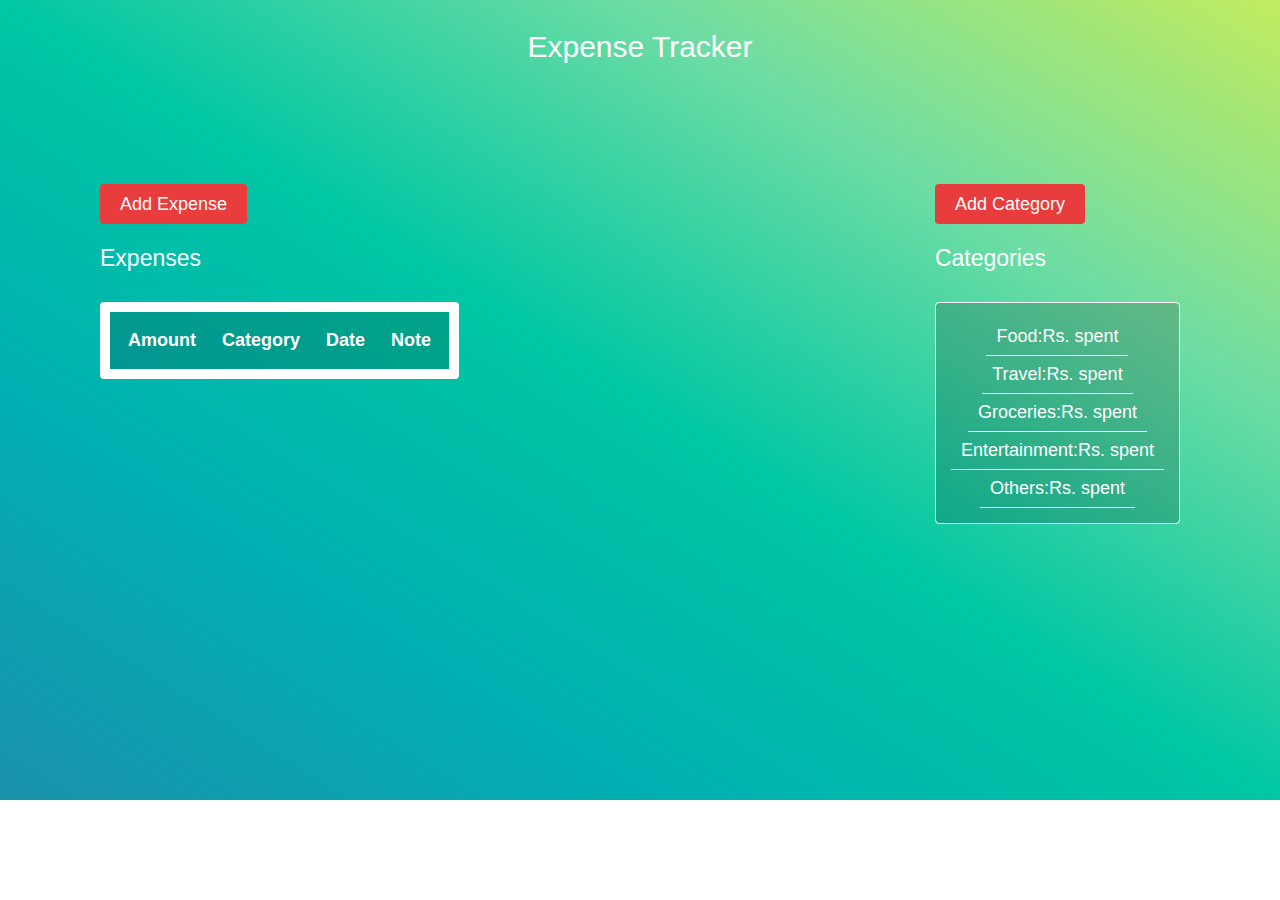
<file: tracker.html>
<!DOCTYPE html>
  <head>
    <meta charset="UTF-8">
    <meta http-equiv="X-UA-Compatible" content="IE=edge">
    <meta name="viewport" content="width=device-width, initial-scale=1.0">
    <link rel="preconnect" href="https://fonts.googleapis.com">
    <link rel="preconnect" href="https://fonts.gstatic.com" crossorigin>
    <link rel="stylesheet" href="https://fonts.googleapis.com/css?family=Tangerine">
    <title>Expense Tracker</title>
    <link rel="stylesheet" href="tracker.css">
  </head>
  <body>
    <div class="image">
      <div class="full_body">
        <div class="title">Expense Tracker</div>
        
        <div class="container">
          <div class="expenses">
            <a href="#" class="buttons" onclick="add_expense_page()">Add Expense</a>

            <br>

            <div class="available-expenses">
              <div class="sub-title">Expenses</div>

              <table class="expense-table" cellspacing="10px" cellpadding="8px 20px">
                <tr style="border-bottom: 1px solid white;">
                  <th>Amount</th>
                  <th>Category</th>
                  <th>Date</th>
                <th>Note</th>
                </tr>

              </table>
            </div>

            <form action="#" class="add-new-expense">
              <span>
                <label for="amount">Amount:</label>

                <input type="text" class="form-input" name="amount" placeholder="How much?"/>
              </span>

              <span>
                <label for="category">Category :</label>

                <select name="category" id="category">
                  
                  <option value="Food">Food</option>

                  <option value="Travel">Travel</option>

                  <option value="Groceries">Groceries</option>

                  <option value="Entertainment">Entertainment</option>

                  <option value="Others">Others</option>
                </select>
              </span>

              <span>
                <label for="date">Date:</label>

                <input type="date" class="form-input" name="date" placeholder="dd-mm-yyyy"/>
              </span>

              <span>
                <label for="note">Note:</label>

                <input type="text" class="form-input" name="note" placeholder="What did you spend on?"/>
              </span>

              <span>
                <a href="#" class="buttons" onclick="add_expense()">Submit</a>
              </span>
            </form>
          </div>

          <div class="category">
            <a href="#" class="buttons" onclick="add_category_page()">Add Category</a>

            <br>

            <div class="sub-title">Categories</div>

            <div class="available-categories">
              <span>Food:<span id="food">Rs. spent</span></span>

              <span>Travel:<span id="travel">Rs. spent</span></span>

              <span>Groceries:<span id="groceries">Rs. spent</span></span>

              <span>Entertainment:<span id="entertainment">Rs. spent</span></span>

              <span>Others:<span id="others">Rs. spent</span></span>
            </div>

            <form action="#" class="add-category">
              <span>
                <label for="category">Category Name:</label>

                <input type="text"class="form-input" name="new-category" placeholder="Enter Category Name:"/>
              </span>

              <span>
                <a href="#" class="buttons" onclick="add_category()"> Submit </a>
              </span>
            </form>
          </div>
        </div>
      </div>
    </div>
  </body>
  <script src="tracker.js"></script>
</html>
</file>
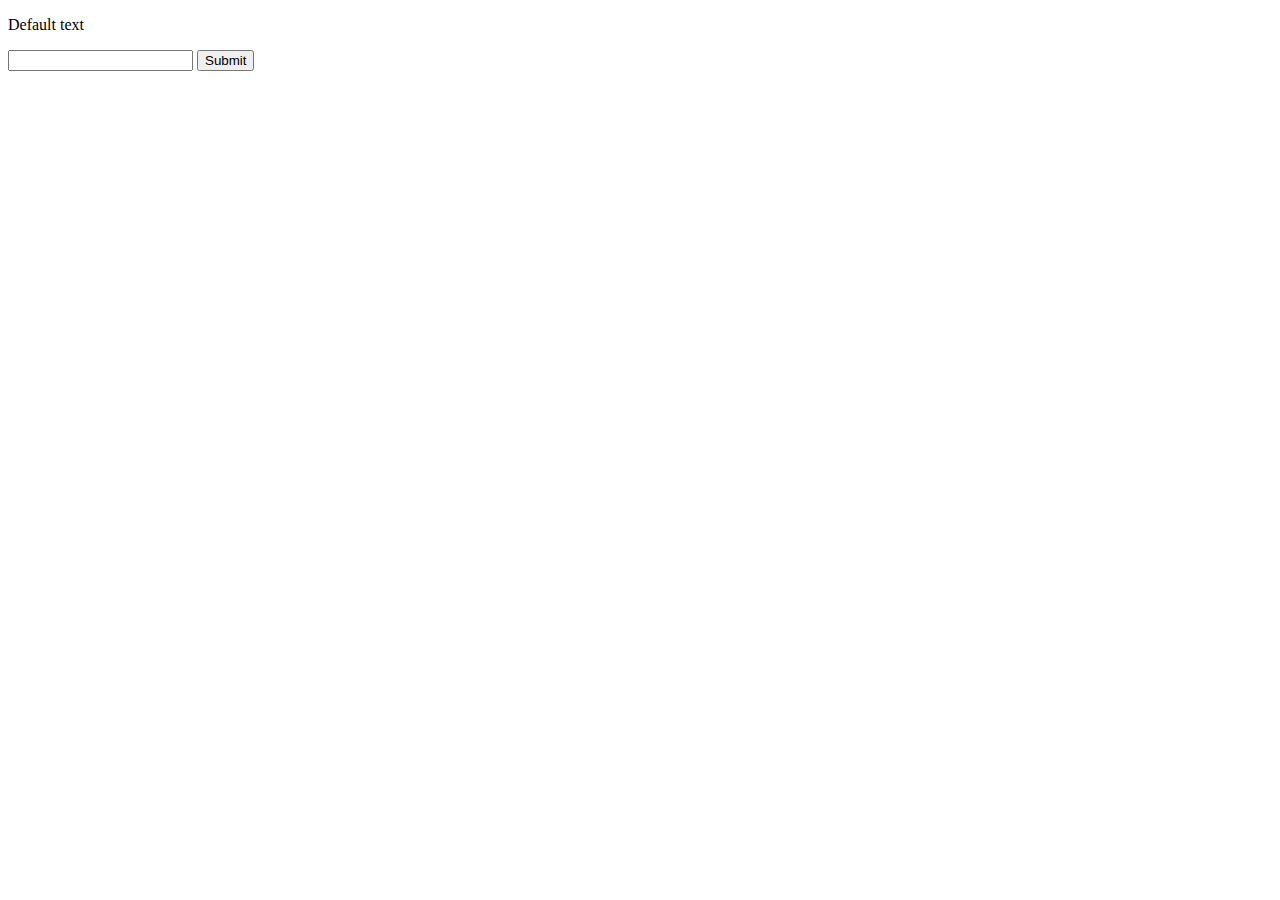
<file: weather.html>
<!DOCTYPE html>
<html>
    <head>
        <title></title>
    </head>
    <body>
        <p id="output">Default text </p>
        <input id="city">
        <button onclick="show_temp()">Submit</button>
        <script type="text/javascript">
            function show_temp(){
                document.getElementById('output').style.color = 'red';
                document.getElementById('output').style.fontSize = '20px';
                city = document.getElementById("city").value;
                httpRequest = new XMLHttpRequest();
                url = "https://api.weatherbit.io/v2.0/current?city="+city+"&key=d6e4e9d31b9d4399ba67180051f6f691";
                httpRequest.open("GET", url);

                httpRequest.send();

                httpRequest.onreadystatechange = function(){
                    if(this.readyState == 4 && this.status == 200){
                        user_data = JSON.parse(this.responseText);
                        document.getElementById("output").innerHTML = user_data.data[0].temp;
                    }
                }
            }

           
        </script>
    </body>
</html>
</file>
<file: tracker.css>
body{
    box-sizing: border-box;
    margin: 0;
    padding: 0;
    font-family: 'Open Sans', sans-serif;
}

.full_body{
    font-size: 18px;
    background-image: linear-gradient(to right top, #1b92ac, #00aeb2, #00c7a3, #6fdda3, #c1ec5f);
    height: 800px;
}

.title{
    color: white;
    font-size: 30px;
    display: flex;
    justify-content: center;
    align-items: center;
    padding: 30px;
}

.container{
    display: flex;
    justify-content: space-between;
    margin: 100px;
}

.buttons{
    outline: none;
    border: none;
    padding: 10px 20px;
    color: white;
    background-color: rgb(233, 60, 60);
    text-decoration: none;
    font-family: 'Open Sans', sans-serif;
    font-size: 18px;
    border-radius: 4px;
}


table{
    background-color: rgba(0, 0, 0, 0.164);
    color: white;
    border: 10px solid white;
    margin-top: 30px;
    font-family: 'Open Sans', sans-serif;
    border-radius: 4px;
}


td{
    font-size: 15px;
}

.add-new-expense, .add-category{
    margin-top: 10px;
    background-color: rgb(175, 224, 41);
    padding: 10px;
    border-radius: 4px;
    border: 1px solid grey;
    display: none;
}


.add-new-expense span, .add-category span{
    display: flex;
    justify-content: space-between;
    align-items: center;
    margin: 5px 0px;
    font-size: 15px;
}

.form-input{
    background-color: rgba(0, 0, 0, 0.164);
    padding: 8px 10px;
    border: 1px solid white;
    border-radius: 4px;
    color: white;
    font-family: 'Open Sans', sans-serif;
}

.form-input:focus{
    background-color: rgba(0, 0, 0, 0.164);
    border: 1px solid white;
    outline: none;
    font-family: 'Open Sans', sans-serif;
}   

.available-categories{
    display: flex;
    justify-content: center;
    align-items: center;
    flex-direction: column;
    padding: 15px;
    border: 1px solid white;
    background-color: rgba(0, 0, 0, 0.164);
    color: white;
    font-size: 18px;
    border-radius: 4px;
}


.available-categories > span{
    padding: 8px 10px;
    border-bottom: 1px solid white;
    display: flex;
    justify-content: space-between;
    align-items: center;
}


.sub-title{
    font-size: 23px;
    color: white;
    margin-top: 30px;
    margin-bottom: 30px;
}
</file>
